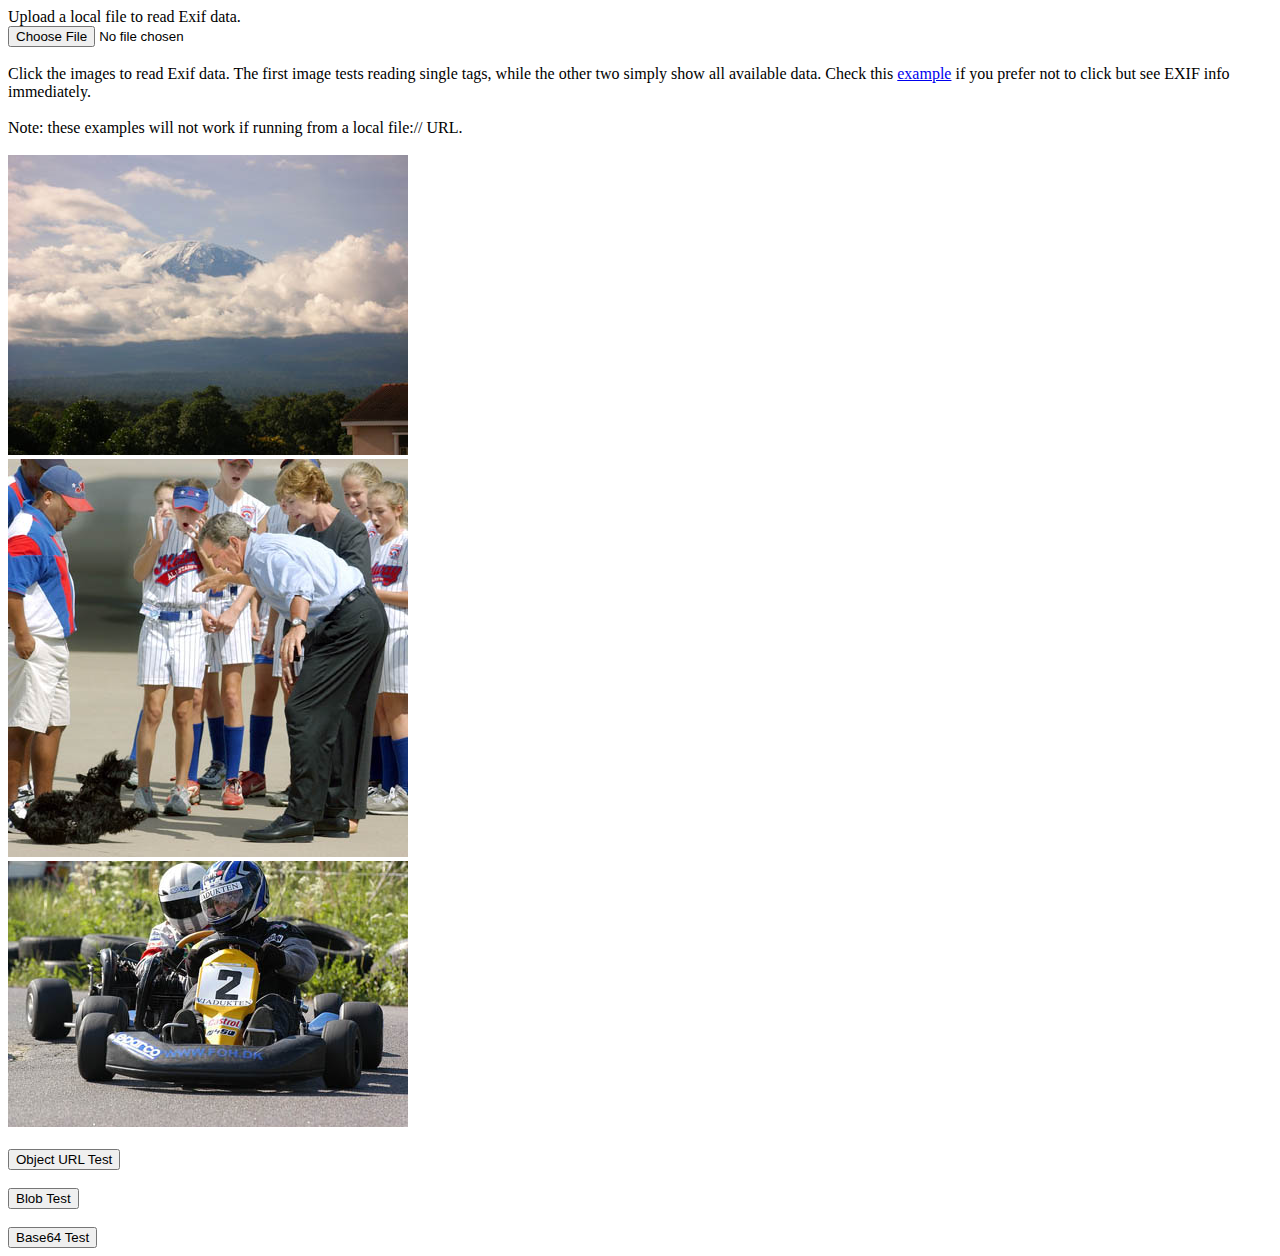
<file: 4주차/사진/exif-js-master/index.html>
<!DOCTYPE html>
<html lang="en">
<head>
    <meta charset="UTF-8">
    <meta name="viewport" content="width=device-width, initial-scale=1.0">
    <meta http-equiv="X-UA-Compatible" content="ie=edge">
    <title>Document</title>
</head>
<body>
    Upload a local file to read Exif data.
    <br/>
    <input id="file-input" type="file" />
    <br/><br/>
    Click the images to read Exif data. The first image tests reading single tags, while the other two simply show all available data. Check this <a href="example">example</a> if you prefer not to click but see EXIF info immediately.
    <br/><br/>
    Note: these examples will not work if running from a local file:// URL.
    <br/><br/>
    <img src="example/DSCN0614_small.jpg" id="img1" />
    <br/>
    <img src="example/Bush-dog.jpg" id="img2" />
    <br/>
    <img src="example/dsc_09827.jpg" id="img3" /><br/>
    <br/>
    <button id="objecturltest">Object URL Test</button><br/>
    <br/>
    <button id="blobtest">Blob Test</button><br/>
    <br/>
    <button id="base64test">Base64 Test</button><br/>

    <script type="text/javascript" src="exif.js"></script>
    <script>
        document.getElementById("img1").onclick = function() {
            EXIF.getData(this, function() {
                var make = EXIF.getTag(this, "Make"),
                    model = EXIF.getTag(this, "Model");
                alert("I was taken by a " + make + " " + model);
            });
        }

        document.getElementById("img2").onclick = function() {
            EXIF.getData(this, function() {
                alert(EXIF.pretty(this));
            });
        }

        document.getElementById("img3").onclick = function() {
            EXIF.getData(this, function() {
                alert(EXIF.pretty(this));
            });
        }

        document.getElementById("file-input").onchange = function(e) {
            var file = e.target.files[0]
            if (file && file.name) {
                EXIF.getData(file, function() {
                    var exifData = EXIF.pretty(this);
                    if (exifData) {
                        alert(exifData);
                    } else {
                        alert("No EXIF data found in image '" + file.name + "'.");
                    }
                });
            }
        }

        document.getElementById("base64test").onclick = function() {
            var image = new Image();
            image.onload = function() {
                EXIF.getData(image, function() {
                    alert(EXIF.pretty(this));
                });
            };
            image.src = "[data-uri]"
        }

        var testFilePath = "example/DSCN0614_small.jpg";

        document.getElementById("objecturltest").onclick = function() {
            var http = new XMLHttpRequest();
            http.open("GET", testFilePath, true);
            http.responseType = "blob";
            http.onload = function(e) {
                if (this.status === 200) {
                    var image = new Image();
                    image.onload = function() {
                        EXIF.getData(image, function() {
                            alert(EXIF.pretty(this));
                        });
                    };
                    image.src = URL.createObjectURL(http.response);

                }
            };
            http.send();
        }

        document.getElementById("blobtest").onclick = function() {
            var http = new XMLHttpRequest();
            http.open("GET", testFilePath, true);
            http.responseType = "blob";
            http.onload = function(e) {
                if (this.status === 200) {
                    EXIF.getData(http.response, function() {
                        alert(EXIF.pretty(this));
                    });
                }
            };
            http.send();
        }
    </script>
</body>
</html>
</file>
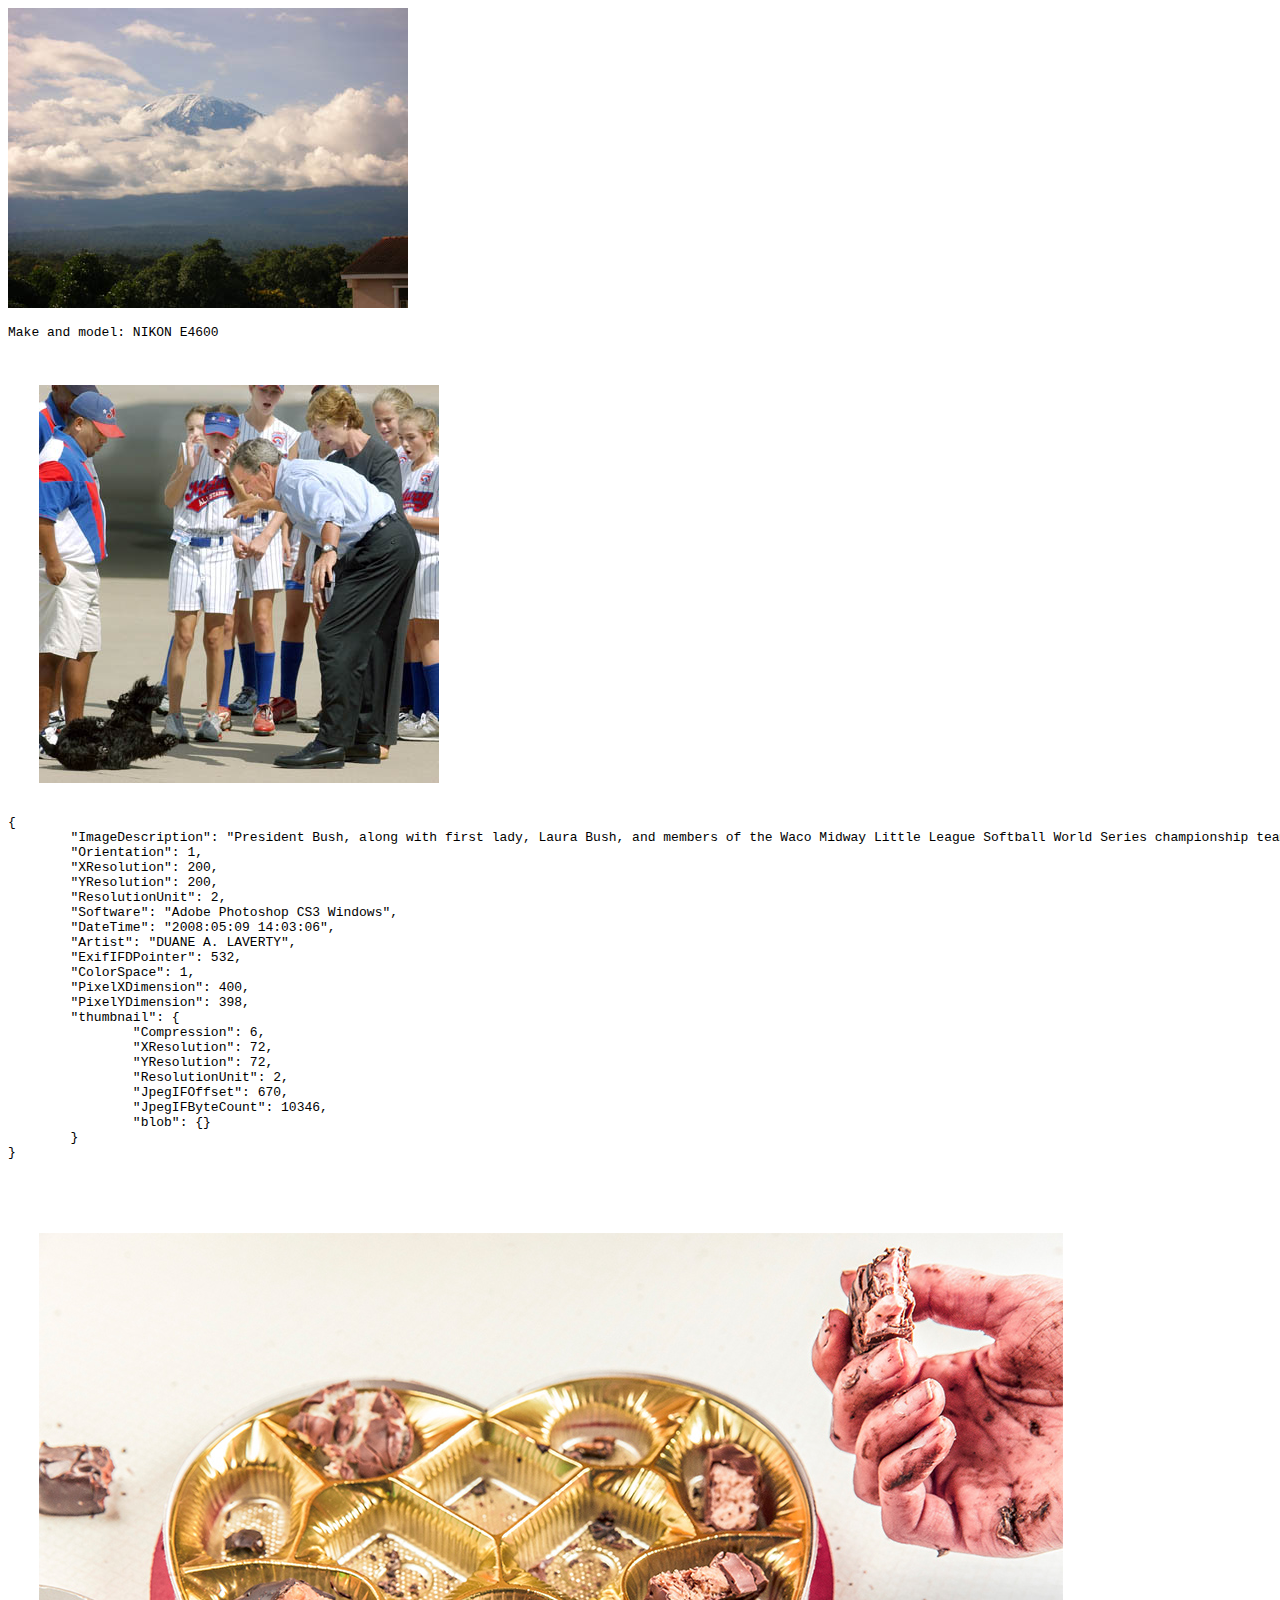
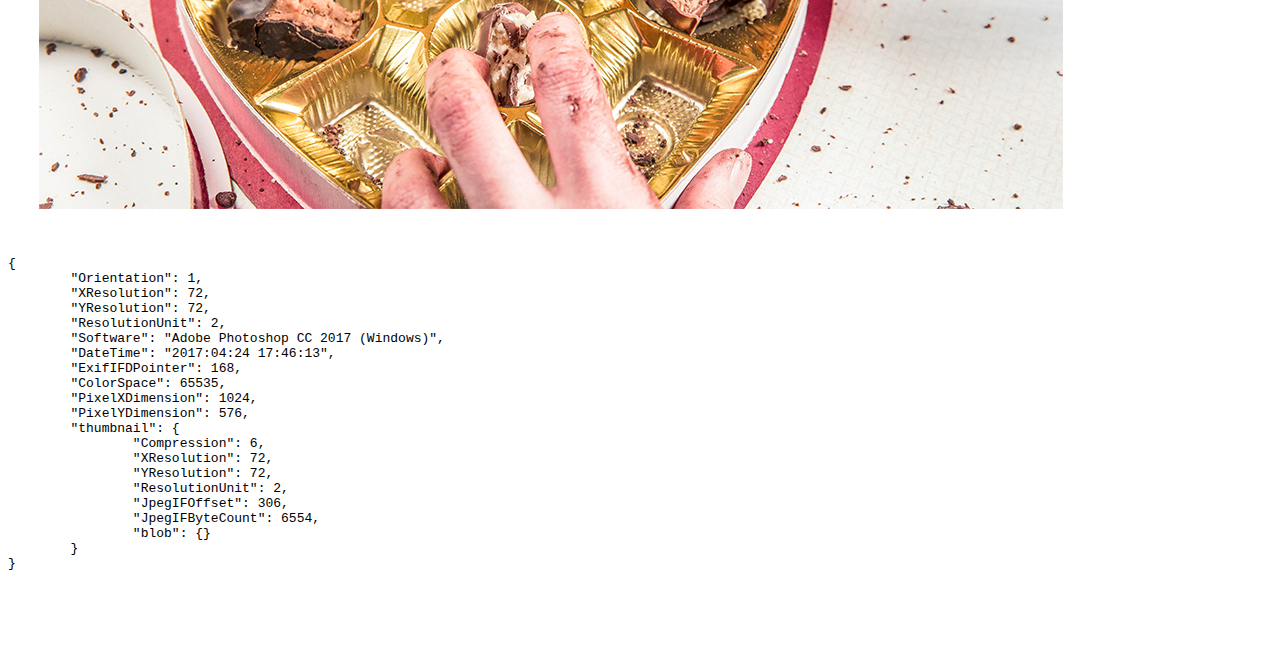
<file: 4주차/사진/exif-js-master/example/index.html>
<!DOCTYPE html>
<html lang="en">
<head>
    <meta charset="UTF-8">
    <meta name="viewport" content="width=device-width, initial-scale=1.0">
    <meta http-equiv="X-UA-Compatible" content="ie=edge">
    <title>EXIF example with inline EXIF info</title>
</head>
<body>

    <img src="DSCN0614_small.jpg" id="img1" />
    <pre>Make and model: <span id="makeAndModel"></span></div>
    <br/>

    <img src="Bush-dog.jpg" id="img2" />
    <pre id="allMetaDataSpan"></pre>
    <br/>

    <img src="Bloated-Hero.jpg" id="img3" /><br/>
    <pre id="img3WithXmpMetaData"></pre>

    <script type="text/javascript" src="../exif.js"></script>
    <script>
        "use strict";
        window.onload=getExif;

        function getExif() {
            var img1 = document.getElementById("img1");
            EXIF.getData(img1, function() {
                var make = EXIF.getTag(this, "Make");
                var model = EXIF.getTag(this, "Model");
                var makeAndModel = document.getElementById("makeAndModel");
                makeAndModel.innerHTML = `${make} ${model}`;
            });

            var img2 = document.getElementById("img2");
            EXIF.getData(img2, function() {
                var allMetaData = EXIF.getAllTags(this);
                var allMetaDataSpan = document.getElementById("allMetaDataSpan");
                allMetaDataSpan.innerHTML = JSON.stringify(allMetaData, null, "\t");
            });

            var img3 = document.getElementById("img3");
            // EXIF.enableXmp();
            EXIF.getData(img3, function() {
                var allMetaData = EXIF.getAllTags(this);
                var img3WithXmpMetaData = document.getElementById("img3WithXmpMetaData");
                img3WithXmpMetaData.innerHTML = JSON.stringify(allMetaData, null, "\t");
            });
        }
    </script>
</body>
</html>
</file>
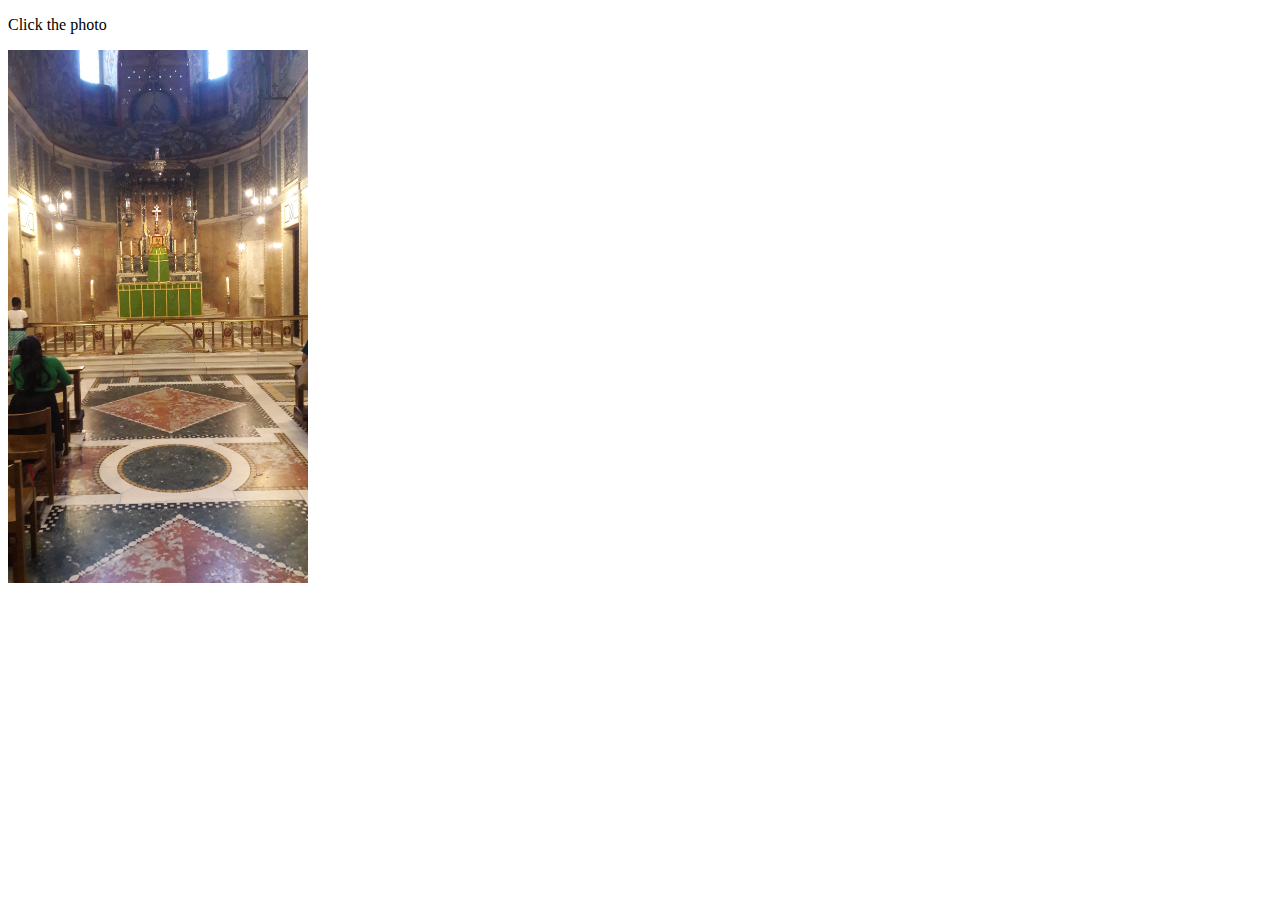
<file: 4주차/사진/exif 2.html>
<!DOCTYPE html>
<html lang="en">
<head>
    <meta charset="UTF-8">
    <meta name="viewport" content="width=device-width, initial-scale=1.0">
    <meta http-equiv="X-UA-Compatible" content="ie=edge">
    <title>EXIF</title>
</head>
<body>
<p>Click the photo</p>
<img src="cathedral.jpg" id="the-img" style="max-width: 300px;"><br>
<p id="pic-info"></p>
<p id="map-link"></p>


    <script type="text/javascript" src="exif.js"></script>
    <script>

        document.getElementById("the-img").onclick = function() {

            EXIF.getData(this, function() {

                myData = this;

                console.log(myData.exifdata);

                document.getElementById('pic-info').innerHTML = 'This photo was taken on ' + myData.exifdata.DateTime + ' with a ' + myData.exifdata.Make + ' ' + myData.exifdata.Model;
                
                // Calculate latitude decimal
                var latDegree = myData.exifdata.GPSLatitude[0].numerator;
                var latMinute = myData.exifdata.GPSLatitude[1].numerator;
                var latSecond = myData.exifdata.GPSLatitude[2].numerator;
                var latDirection = myData.exifdata.GPSLatitudeRef;
                
                var latFinal = ConvertDMSToDD(latDegree, latMinute, latSecond, latDirection);
                console.log(latFinal);

                // Calculate longitude decimal
                var lonDegree = myData.exifdata.GPSLongitude[0].numerator;
                var lonMinute = myData.exifdata.GPSLongitude[1].numerator;
                var lonSecond = myData.exifdata.GPSLongitude[2].numerator;
                var lonDirection = myData.exifdata.GPSLongitudeRef;

                var lonFinal = ConvertDMSToDD(lonDegree, lonMinute, lonSecond, lonDirection);
                console.log(lonFinal);

                document.getElementById('map-link').innerHTML = '<a href="http://www.google.com/maps/place/'+latFinal+','+lonFinal+'" target="_blank">Google Maps</a>';

            });
        }



        function ConvertDMSToDD(degrees, minutes, seconds, direction) {
            
            var dd = degrees + (minutes/60) + (seconds/3600);
            
            if (direction == "S" || direction == "W") {
                dd = dd * -1; 
            }
            
            return dd;
        }

    </script>
</body>
</html>
</file>
